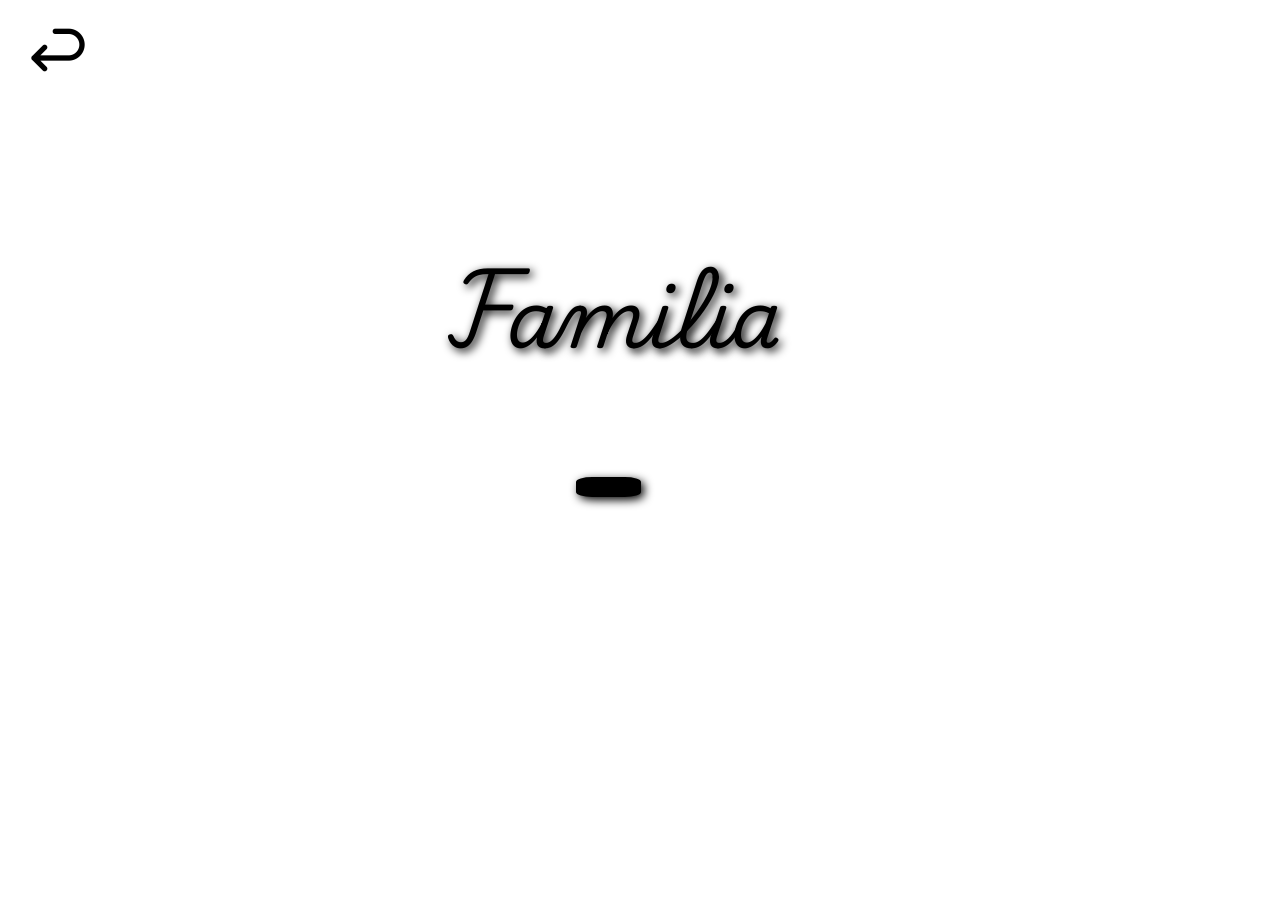
<file: Carta.html>
<!DOCTYPE html>
<html>
    <head>
        <title>El Escritorio/Medalla</title> 
        <link href="https://fonts.googleapis.com/css2?family=Playwrite+CZ:wght@100..400&display=swap" rel="stylesheet"> 
        <link rel= "stylesheet" href = "Carta.css"/> 
        <script src="Carta.js" defer></script>
    </head>
    <body>
        <h1 class="titulo-centrado"  id="Titulo">Familia</h1>
        <a href = "index.html">
          <img class="Flecha" src="Inicio/Flecha.png">
        </a>
        <div id="Boton"></div>
        <div id="zonaProhibidaCentro"></div>
    </body>
</html>
</file>
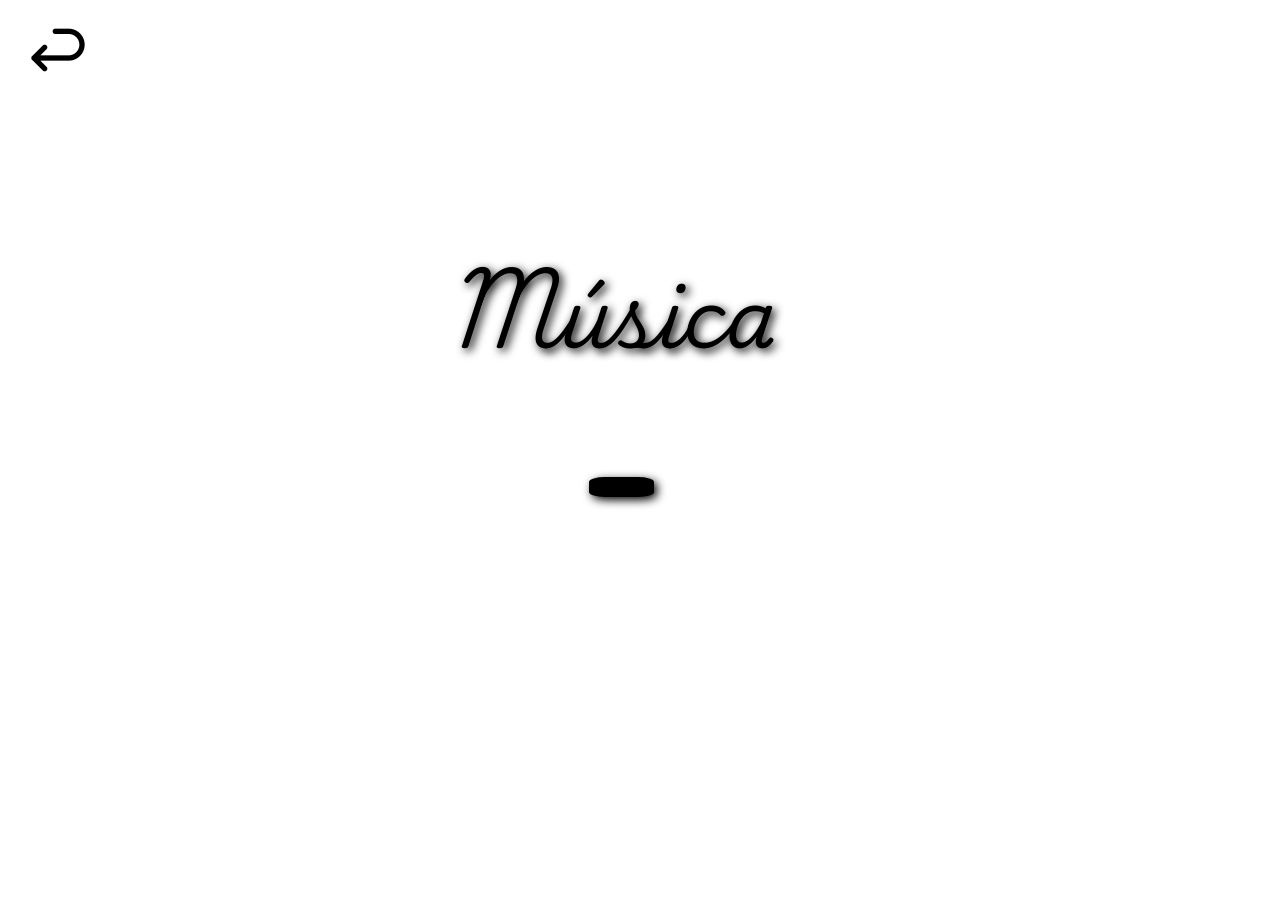
<file: Guitarra.html>
<!DOCTYPE html>
<html>
    <head>
        <title>El Escritorio/Guitarra</title> 
        <link href="https://fonts.googleapis.com/css2?family=Playwrite+CZ:wght@100..400&display=swap" rel="stylesheet"> 
        <link rel= "stylesheet" href = "Guitarra.css"/> 
        <script src="Guitarra.js" defer></script>
    </head>
    <body>
        <h1 class="titulo-centrado"  id="Titulo">Música</h1>
        <a href = "index.html">
          <img class="Flecha" src="Inicio/Flecha.png">
        </a>
        <div id="Boton"></div>
        <div id="zonaProhibidaCentro"></div>
    </body>
</html>
</file>
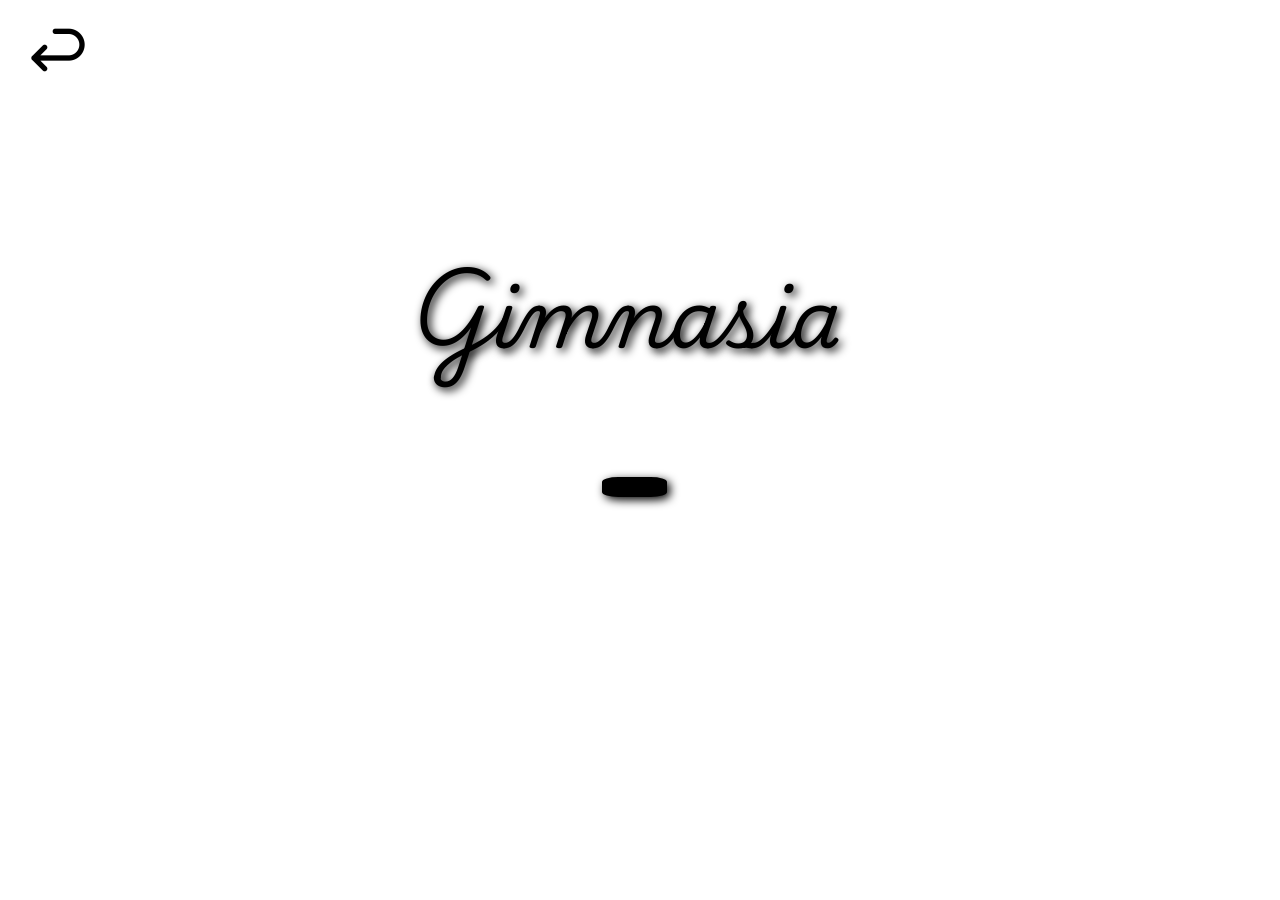
<file: Medalla.html>
<!DOCTYPE html>
<html>
    <head>
        <title>El Escritorio/Medalla</title> 
        <link href="https://fonts.googleapis.com/css2?family=Playwrite+CZ:wght@100..400&display=swap" rel="stylesheet"> 
        <link rel= "stylesheet" href = "Medalla.css"/> 
        <script src="Medalla.js" defer></script>
    </head>
    <body>
        <h1 class="titulo-centrado" id="Titulo" >Gimnasia</h1>
        <a href = "index.html">
          <img class="Flecha" src="Inicio/Flecha.png">
        </a>
        <div id="Boton"></div>
        <div id="zonaProhibidaCentro"></div>
    </body>
</html>
</file>
<file: Carta.css>
.titulo-centrado {
    position: absolute;
    top: 20%;
    left: 35%;
    font-family: "Playwrite CZ", cursive;
    font-size: 500%;      
    font-weight: 350;      
    color: rgb(0, 0, 0);
    text-shadow: 3px 3px 10px rgb(0, 0, 0);  
}

.Flecha {
    position: absolute;
    top: 2%;
    left: 2%;
    width: 5%;         
    cursor: pointer;    
    transition: transform 0.2s ease; 
}

.Flecha:hover {
    transform: scale(1.1); 
}

#Boton {
    width: 65px;
    height: 20px;
    background-color: rgb(0, 0, 0);
    cursor: pointer;
    border-radius: 25%;
    position: absolute;
    top: 53%;
    left: 45%;
    box-shadow: 3px 3px 10px rgb(0, 0, 0);  
}

#Boton:hover {
    width: 75px;
    height: 30px;
    top: 52.5%;
    left: 44.5%;
}

.elementosCreados {
    position: absolute;
    box-shadow: 0 4px 15px rgba(0,0,0,0.3);
    border-radius: 10px;
    transition: 0.3s;
}

audio.elementosCreados {
    width: 200px;
    height: 35px;
}

img.elementosCreados {
    width: 180px;
    height: auto;
}

video.elementosCreados {
    width: 220px !important;
    height: auto !important;
}

#zonaProhibidaCentro {
    position: absolute;
    top: 25%;   
    left: 30%;
    width: 35%;
    height: 40%;
    pointer-events: none;
    background: rgba(255, 255, 255, 0);
}
</file>
<file: Guitarra.css>
.titulo-centrado {
    position: absolute;
    top: 20%;
    left: 35%;
    font-family: "Playwrite CZ", cursive;
    font-size: 500%;      
    font-weight: 350;      
    color: rgb(0, 0, 0);
    text-shadow: 3px 3px 10px rgb(0, 0, 0);  
}

.Flecha {
    position: absolute;
    top: 2%;
    left: 2%;
    width: 5%;         
    cursor: pointer;    
    transition: transform 0.2s ease; 
}

.Flecha:hover {
    transform: scale(1.1); 
}

#Boton {
    width: 65px;
    height: 20px;
    background-color: rgb(0, 0, 0);
    cursor: pointer;
    border-radius: 25%;
    position: absolute;
    top: 53%;
    left: 46%;
    box-shadow: 3px 3px 10px rgb(0, 0, 0);  
}

#Boton:hover {
    width: 75px;
    height: 30px;
    top: 52.5%;
    left: 45.5%;
}

.elementosCreados {
    position: absolute;
    box-shadow: 0 4px 15px rgba(0,0,0,0.3);
    border-radius: 10px;
    transition: 0.3s;
}

audio.elementosCreados {
    width: 200px;
    height: 35px;
}

img.elementosCreados {
    width: 180px;
    height: auto;
}

video.elementosCreados {
    width: 220px !important;
    height: auto !important;
}

#zonaProhibidaCentro {
    position: absolute;
    top: 25%;   
    left: 30%;
    width: 35%;
    height: 40%;
    pointer-events: none;
    background: rgba(255, 255, 255, 0);
}
</file>
<file: Medalla.css>
.titulo-centrado {
    position: absolute;
    top: 20%;
    left: 32%;
    font-family: "Playwrite CZ", cursive;
    font-size: 500%;      
    font-weight: 350;      
    color: rgb(0, 0, 0);
    text-shadow: 3px 3px 10px rgb(0, 0, 0);  
}

.Flecha {
    position: absolute;
    top: 2%;
    left: 2%;
    width: 5%;         
    cursor: pointer;    
    transition: transform 0.2s ease; 
}

.Flecha:hover {
    transform: scale(1.1); 
}

#Boton {
    width: 65px;
    height: 20px;
    background-color: rgb(0, 0, 0);
    cursor: pointer;
    border-radius: 25%;
    position: absolute;
    top: 53%;
    left: 47%;
    box-shadow: 3px 3px 10px rgb(0, 0, 0);  
}

#Boton:hover {
    width: 75px;
    height: 30px;
    top: 52.5%;
    left: 46.5%;
}


.elementosCreados {
    position: absolute;
    box-shadow: 0 4px 15px rgba(0,0,0,0.3);
    border-radius: 10px;
    transition: 0.3s;
}

audio.elementosCreados {
    width: 200px;
    height: 35px;
}

img.elementosCreados {
    width: 180px;
    height: auto;
}


video.elementosCreados {
    width: 220px !important;
    height: auto !important;
}

#zonaProhibidaCentro {
    position: absolute;
    top: 25%;   
    left: 30%;
    width: 35%;
    height: 40%;
    pointer-events: none;
    background: rgba(255, 255, 255, 0);
}
</file>
